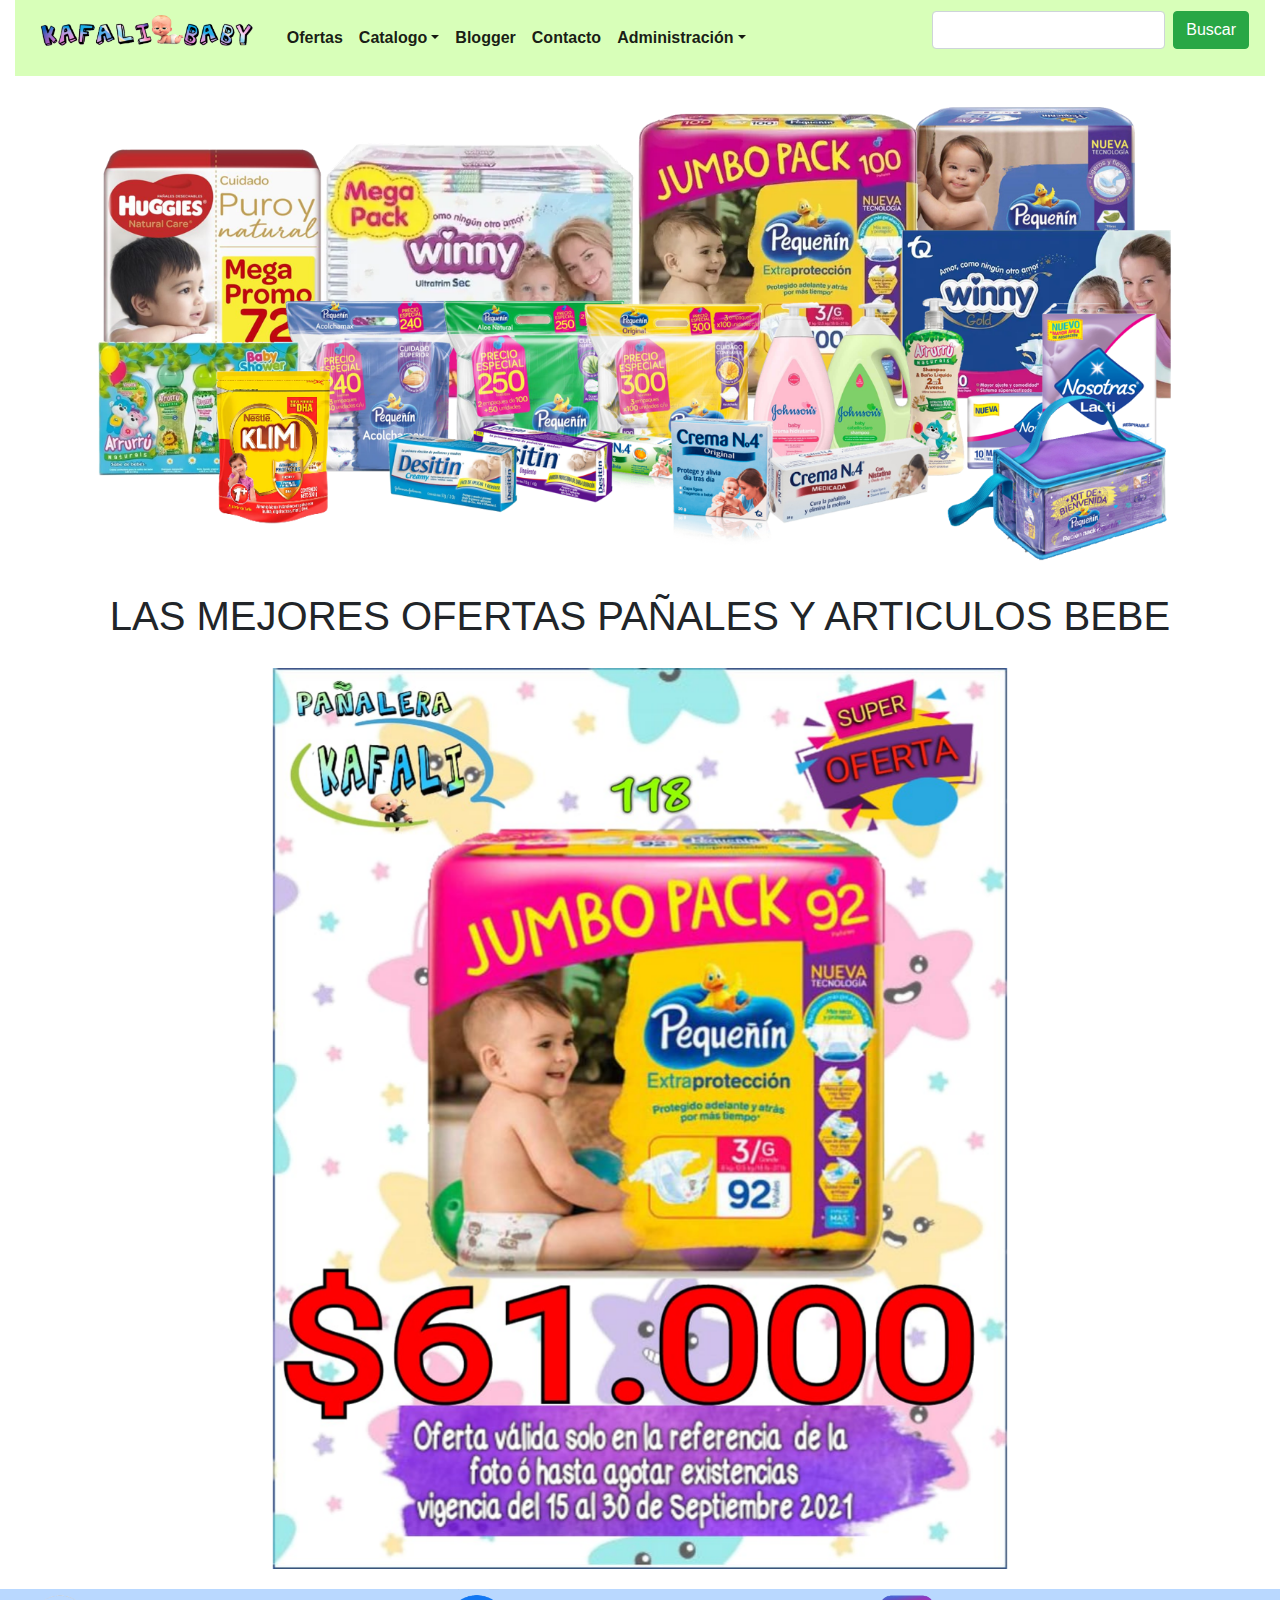
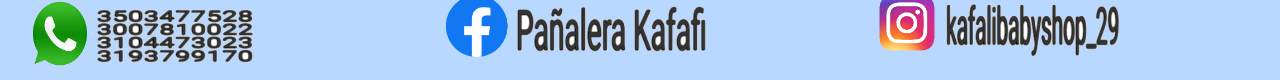
<file: index.html>
<html lang="es">
<head>
	<meta charset="UTF-8">
	<meta name="viewport" content="width=device-width, user-scalable=no, initial-scale=1.0, maximum-scale=1.0, minimum-scale=1.0">
	<link rel="stylesheet" type="text/css" href="css/bootstrap.min.css">
	<link rel="stylesheet" type="text/css" href="css/bootstrap-grid.min.css">
	<link rel="stylesheet" type="text/css" href="css/bootstrap-reboot.min.css">
	<link rel="stylesheet" type="text/css" href="css/stylo.css">
	

	<title>Kafalibaby</title>
</head>
<body>
	<div class="container-fluid">
		<nav class="navbar navbar-expand-lg navbar-light barra1 " style="font-weight: bold;">
			<a href="#" class="navbar-brand text-white">
				<img src="imagen/logo2.png" height="50px">
			</a>
			<button class="navbar-toggler" data-target="#menu" data-toggle="collapse" type="button">
				<span class="navbar-toggler-icon"></span>
			</button>
			<div class="collapse navbar-collapse" id="menu">
				<ul class="navbar-nav mr-auto">
					<li class="nav-item active">
						<a href="#" class="nav-link ">Ofertas</a>
					</li>
					<li class="nav-item dropdown active">
						<a  class="nav-link dropdown-toggle " data-toggle="dropdown" data-target="desplegable" href="#">Catalogo</a>
						<div class="dropdown-menu">
							<a href="pañales.html" class="dropdown-item">Pañales</a>
							<a href="#" class="dropdown-item">Pañitos</a>
							<a href="#" class="dropdown-item">Antipañalitis</a>
							<a href="#" class="dropdown-item">Alimentacion</a>
							<a href="#" class="dropdown-item">Aseo bebe</a>
							<a href="#" class="dropdown-item">Accesorios bebe</a>
							<a href="#" class="dropdown-item">Maternidad</a>
							<a href="#" class="dropdown-item">Adultos</a>
						</div>
					</li>
					<li class="nav-item active">
						<a href="#" class="nav-link">Blogger</a>
					</li>
					<li class="nav-item active">
						<a href="#" class="nav-link">Contacto</a>
					</li>
					<li class="nav-item dropdown active">
						<a class="nav-link dropdown-toggle" data-toggle="dropdown" data-target="desplegable" href="#">Administración</a>
						<div class="dropdown-menu ">
							<a href="#" class="dropdown-item">Usuario</a>
							<a href="#" class="dropdown-item">Perfil</a>
						</div>
					</li>
				</ul>
				<form class="form-inline">
					<input class="form-control mr-sm-2" type="" name="">
					<button class="btn btn-success">Buscar</button>
				</form>
			</div>
		</nav>
	</div>
	<br>

	<div class="container">
		<img class="img-fluid" src="imagen/pr.png">
	</div>
	<div class="container">
		<div class="row justify-content-center">
			<h1>LAS MEJORES OFERTAS PAÑALES Y ARTICULOS BEBE</h1>
		</div>
	</div>
	<div class="container">
		<div class="row justify-content-center">
		<div id="carouselExampleControls" class="carousel slide" data-ride="carousel">
		  <div class="carousel-inner m-auto">
		    <div class="carousel-item active">
		      <img src="imagen/oferta/1.jpeg" class="d-block w-75" alt="..." >
		    </div>
		    <div class="carousel-item">
		      <img src="imagen/oferta/2.jpeg" class="d-block w-75" alt="..." >
		    </div>
		    <div class="carousel-item">
		      <img src="imagen/oferta/3.jpeg" class="d-block w-75" alt="..." >
		    </div>
		    <div class="carousel-item">
		      <img src="imagen/oferta/4.jpeg" class="d-block w-75" alt="..." >
		    </div>
		    <div class="carousel-item">
		      <img src="imagen/oferta/5.jpeg" class="d-block w-75" alt="..." >
		    </div>
		    <div class="carousel-item">
		      <img src="imagen/oferta/6.jpeg" class="d-block w-75" alt="..." >
		    </div>
		  </div>
		  <a class="carousel-control-prev" href="#carouselExampleControls" role="button" data-slide="prev">
		    <span class="carousel-control-prev-icon" aria-hidden="true"></span>
		    <span class="sr-only">Previous</span>
		  </a>
		  <a class="carousel-control-next" href="#carouselExampleControls" role="button" data-slide="next">
		    <span class="carousel-control-next-icon" aria-hidden="true"></span>
		    <span class="sr-only">Next</span>
		  </a>
		</div>
		</div>
	</div>
	<footer class="barra2">
		<div class="container-fluid">
			<div class="row">
				<div class="col-lg-4 col-sm-12 col-md-6">
					<a href="https://api.whatsapp.com/send?phone=573104473023"><img src="imagen/contacto.png" width="70%"></a>
				</div>
				<div class="col-lg-4 col-sm-12 col-md-6">
					<a href="https://www.facebook.com/Distribuciones-Kafali-312591449548535/?modal=admin_todo_tour"><img src="imagen/facebook.png" width="70%"></a>
				</div>
				<div class="col-lg-4 col-sm-12 col-md-6">
					<a href="https://instagram.com/kafalibabyshop_29?igshid=eygc5hb7el11"><img src="imagen/instragran.png" width="70%"></a>
				</div>
			</div>
		</div>
	</footer>
	
	<script src="js/jquery.js"></script>
	<script src="js/bootstrap.min.js"></script>
	<script src="js/bootstrap.bundle.min.js"></script>
</body>
</html>
</file>
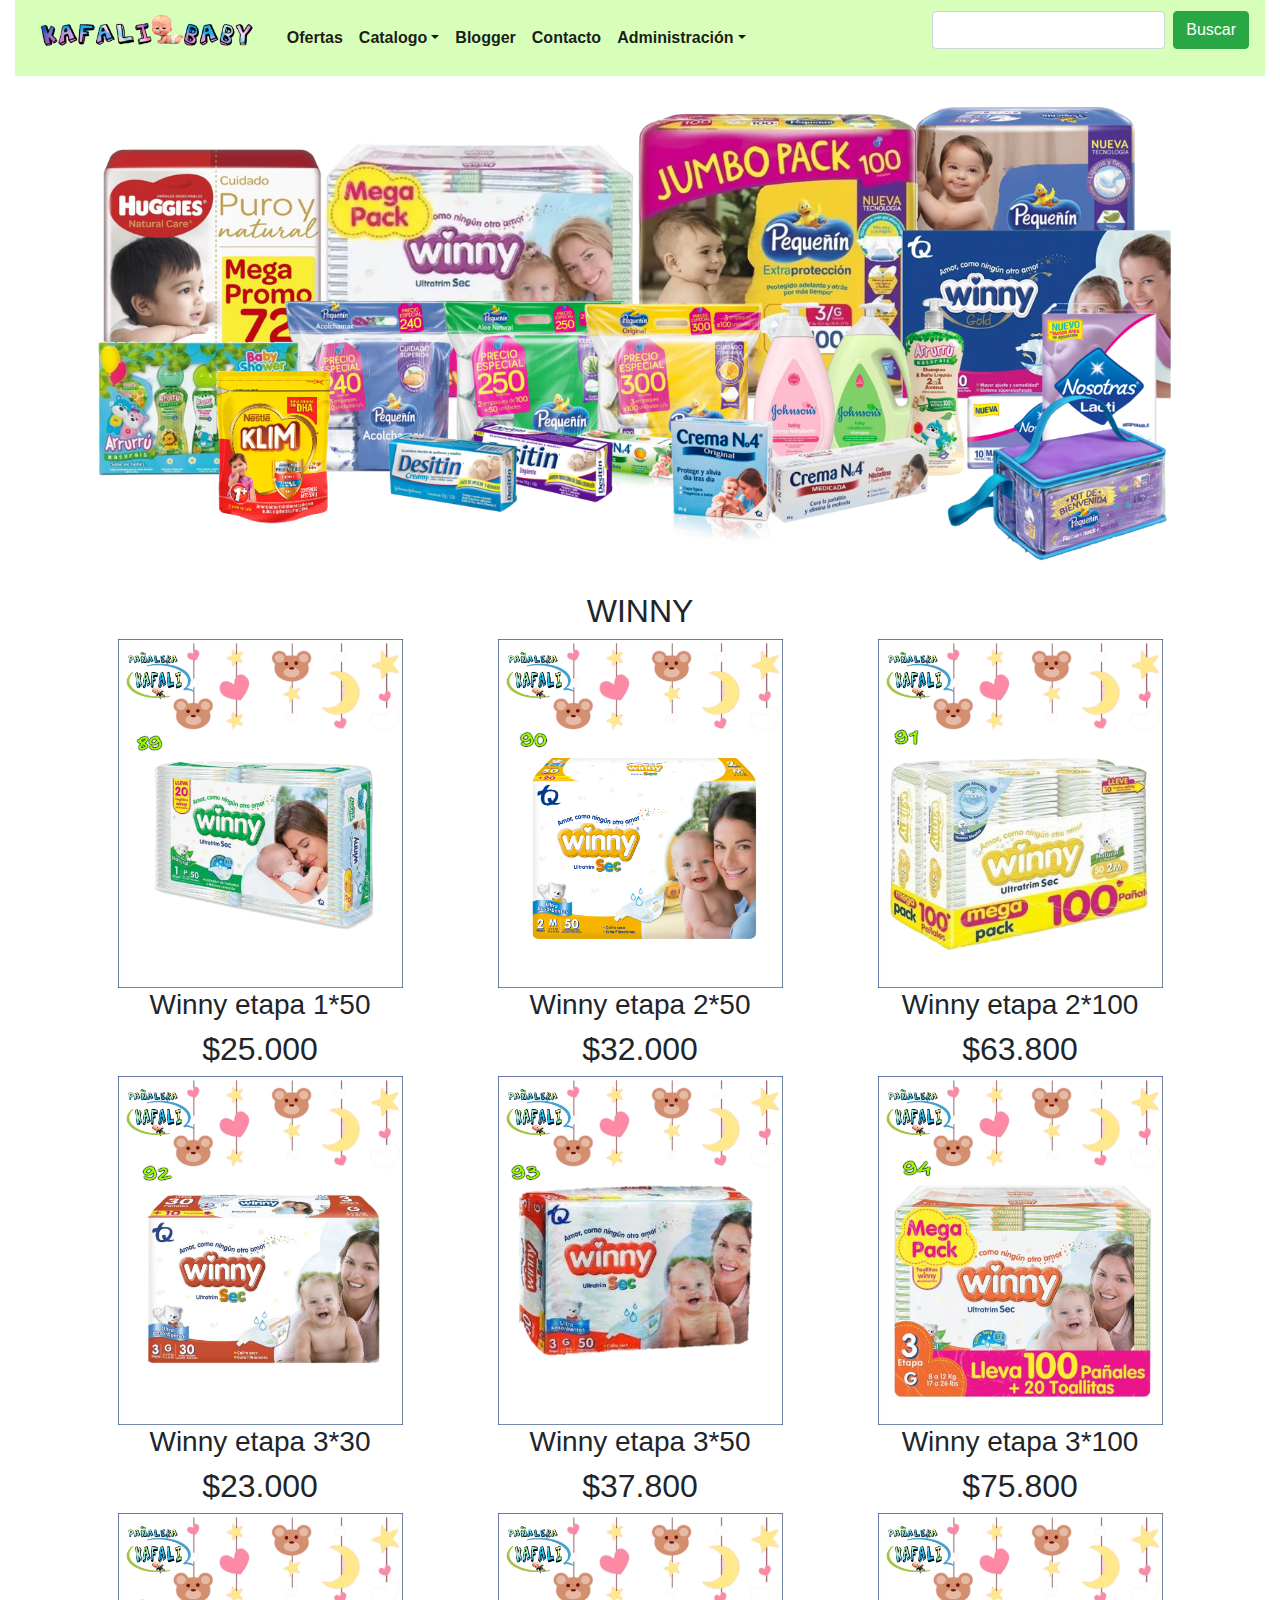
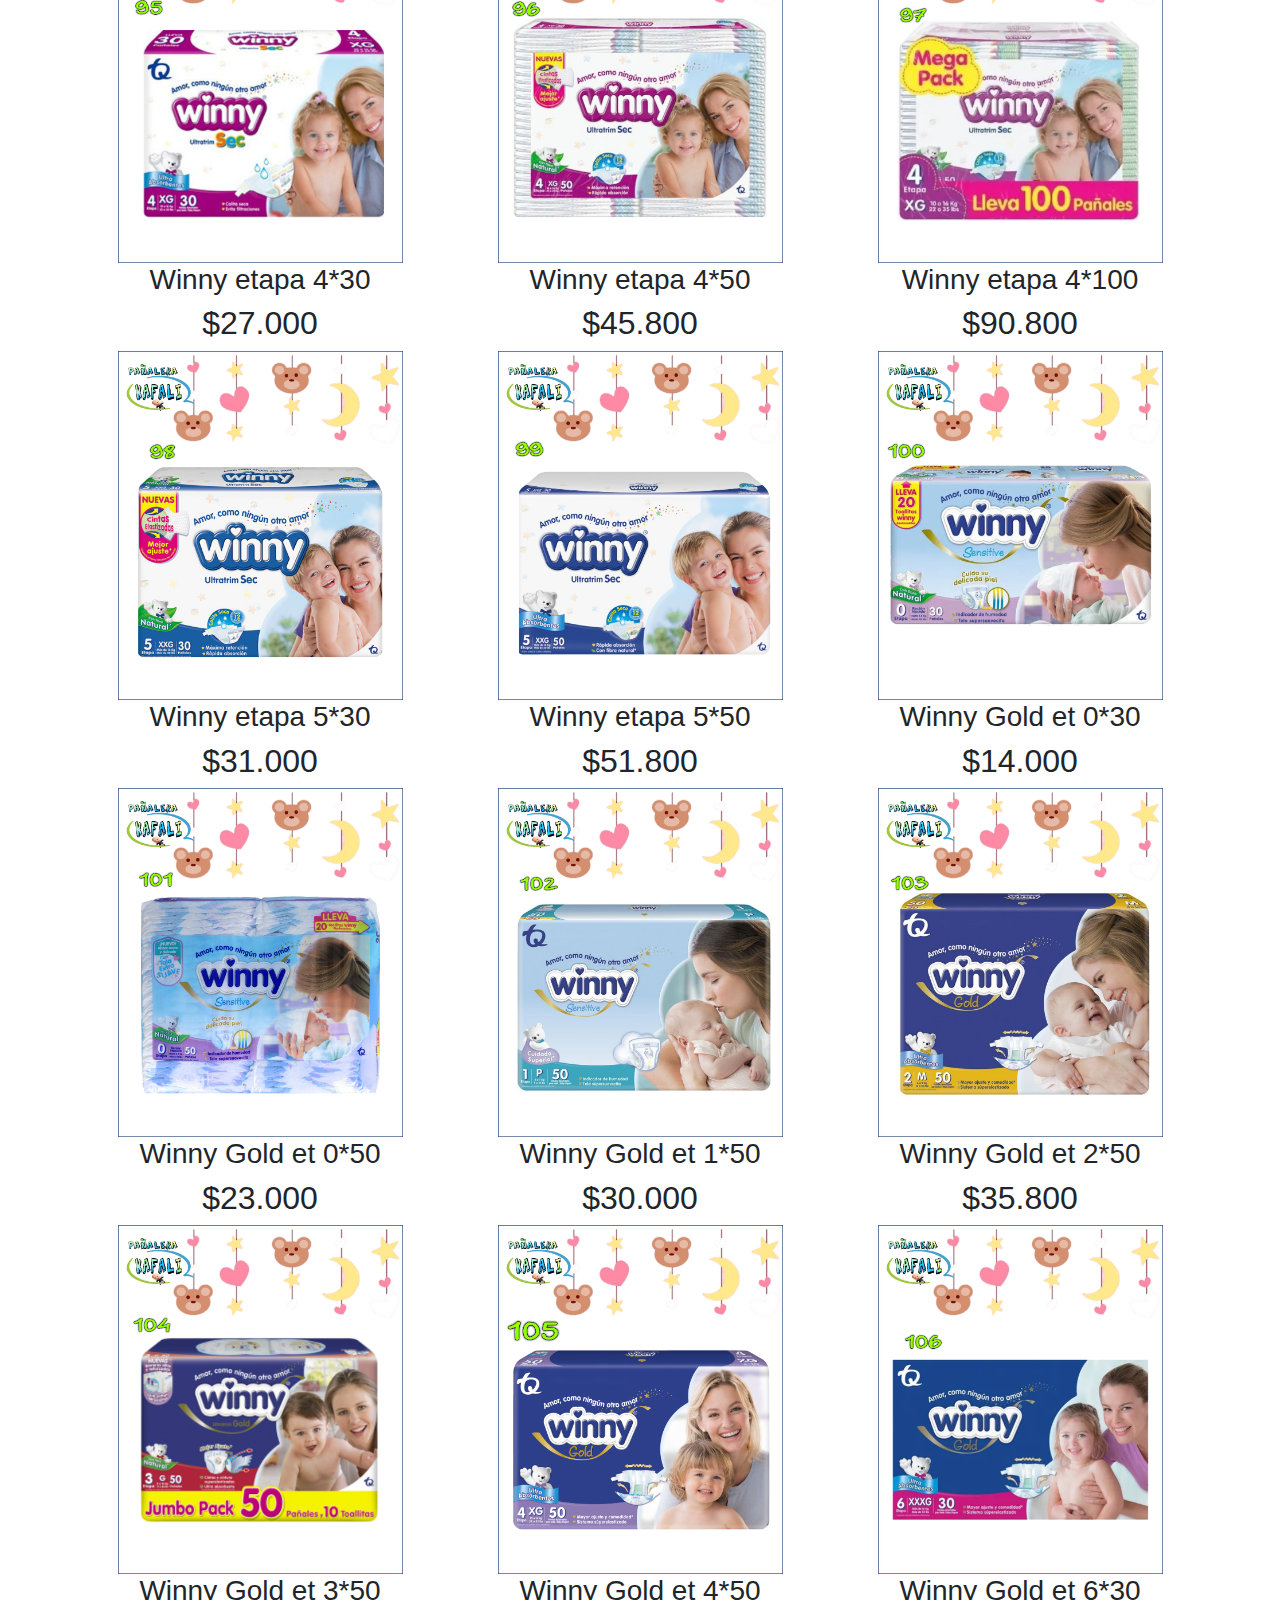
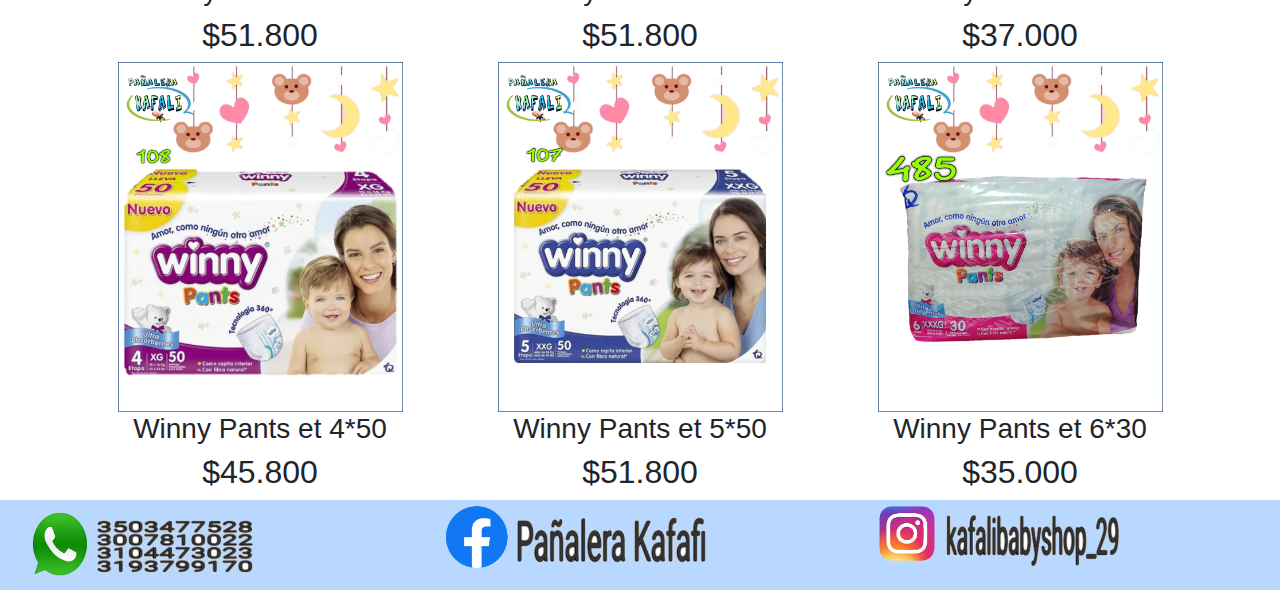
<file: pañales.html>
<html lang="es">
<head>
	<meta charset="UTF-8">
	<meta name="viewport" content="width=device-width, user-scalable=no, initial-scale=1.0, maximum-scale=1.0, minimum-scale=1.0">
	<link rel="stylesheet" type="text/css" href="css/bootstrap.min.css">
	<link rel="stylesheet" type="text/css" href="css/bootstrap-grid.min.css">
	<link rel="stylesheet" type="text/css" href="css/bootstrap-reboot.min.css">
	<link rel="stylesheet" type="text/css" href="css/stylo.css">
	

	<title>Kafalibaby</title>
</head>
<body>
	<div class="container-fluid">
		<nav class="navbar navbar-expand-lg navbar-light barra1 " style="font-weight: bold;">
			<a href="#" class="navbar-brand text-white">
				<img src="imagen/logo2.png" height="50px">
			</a>
			<button class="navbar-toggler" data-target="#menu" data-toggle="collapse" type="button">
				<span class="navbar-toggler-icon"></span>
			</button>
			<div class="collapse navbar-collapse" id="menu">
				<ul class="navbar-nav mr-auto">
					<li class="nav-item active">
						<a href="#" class="nav-link ">Ofertas</a>
					</li>
					<li class="nav-item dropdown active">
						<a  class="nav-link dropdown-toggle " data-toggle="dropdown" data-target="desplegable" href="#">Catalogo</a>
						<div class="dropdown-menu">
							<a href="#" class="dropdown-item">Pañales</a>
							<a href="#" class="dropdown-item">Pañitos</a>
							<a href="#" class="dropdown-item">Antipañalitis</a>
							<a href="#" class="dropdown-item">Alimentacion</a>
							<a href="#" class="dropdown-item">Aseo bebe</a>
							<a href="#" class="dropdown-item">Accesorios bebe</a>
							<a href="#" class="dropdown-item">Maternidad</a>
							<a href="#" class="dropdown-item">Adultos</a>
						</div>
					</li>
					<li class="nav-item active">
						<a href="#" class="nav-link">Blogger</a>
					</li>
					<li class="nav-item active">
						<a href="#" class="nav-link">Contacto</a>
					</li>
					<li class="nav-item dropdown active">
						<a class="nav-link dropdown-toggle" data-toggle="dropdown" data-target="desplegable" href="#">Administración</a>
						<div class="dropdown-menu ">
							<a href="#" class="dropdown-item">Usuario</a>
							<a href="#" class="dropdown-item">Perfil</a>
						</div>
					</li>
				</ul>
				<form class="form-inline">
					<input class="form-control mr-sm-2" type="" name="">
					<button class="btn btn-success">Buscar</button>
				</form>
			</div>
		</nav>
	</div>
	<br>

	<div class="container">
		<img class="img-fluid" src="imagen/pr.png">
	</div>
	<div class="container">
		<div class="row justify-content-center">
			<h2>WINNY</h2>
		</div>
	</div>
	<div class="container">
		<div class="row">
		    <div class="col-md-6 col-lg-4 col-sm-12">
		    	<div class="row justify-content-center">
		    	<img src="imagen/winny/89.png" class="d-block w-75">
		    	</div>
		    	<div class="tprod">
		    		<h3>Winny etapa 1*50</h3>
		      		<h2>$25.000</h2>
		      	</div>
		    </div>
		    <div class="col-md-6 col-lg-4 col-sm-12">
		    	<div class="row justify-content-center">
		    	<img src="imagen/winny/90.png" class="d-block w-75">
		    	</div>
		    	<div class="tprod">
		    		<h3>Winny etapa 2*50</h3>
		      		<h2>$32.000</h2>
		    	</div>
		    </div>
		    <div class="col-md-6 col-lg-4 col-sm-12">
		    	<div class="row justify-content-center">
		    	<img src="imagen/winny/91.png" class="d-block w-75">
		    	</div>
		    	<div class="tprod">
		    		<h3>Winny etapa 2*100</h3>
		      		<h2>$63.800</h2>
		    	</div>
		 	</div>
		 </div>
	</div>
	<div class="container">
		<div class="row">
		    <div class="col-md-6 col-lg-4 col-sm-12">
		    	<div class="row justify-content-center">
		    	<img src="imagen/winny/92.png" class="d-block w-75">
		    	</div>
		    	<div class="tprod">
		    		<h3>Winny etapa 3*30</h3>
		      		<h2>$23.000</h2>
		      	</div>
		    </div>
		    <div class="col-md-6 col-lg-4 col-sm-12">
		    	<div class="row justify-content-center">
		    	<img src="imagen/winny/93.png" class="d-block w-75">
		    	</div>
		    	<div class="tprod">
		    		<h3>Winny etapa 3*50</h3>
		      		<h2>$37.800</h2>
		    	</div>
		    </div>
		    <div class="col-md-6 col-lg-4 col-sm-12">
		    	<div class="row justify-content-center">
		    	<img src="imagen/winny/94.png" class="d-block w-75">
		    	</div>
		    	<div class="tprod">
		    		<h3>Winny etapa 3*100</h3>
		      		<h2>$75.800</h2>
		    	</div>
		 	</div>
		 </div>
	</div>
		<div class="container">
		<div class="row">
		    <div class="col-md-6 col-lg-4 col-sm-12">
		    	<div class="row justify-content-center">
		    	<img src="imagen/winny/95.png" class="d-block w-75">
		    	</div>
		    	<div class="tprod">
		    		<h3>Winny etapa 4*30</h3>
		      		<h2>$27.000</h2>
		      	</div>
		    </div>
		    <div class="col-md-6 col-lg-4 col-sm-12">
		    	<div class="row justify-content-center">
		    	<img src="imagen/winny/96.png" class="d-block w-75">
		    	</div>
		    	<div class="tprod">
		    		<h3>Winny etapa 4*50</h3>
		      		<h2>$45.800</h2>
		    	</div>
		    </div>
		    <div class="col-md-6 col-lg-4 col-sm-12">
		    	<div class="row justify-content-center">
		    	<img src="imagen/winny/97.png" class="d-block w-75">
		    	</div>
		    	<div class="tprod">
		    		<h3>Winny etapa 4*100</h3>
		      		<h2>$90.800</h2>
		    	</div>
		 	</div>
		 </div>
	</div>
		<div class="container">
		<div class="row">
		    <div class="col-md-6 col-lg-4 col-sm-12">
		    	<div class="row justify-content-center">
		    	<img src="imagen/winny/98.png" class="d-block w-75">
		    	</div>
		    	<div class="tprod">
		    		<h3>Winny etapa 5*30</h3>
		      		<h2>$31.000</h2>
		      	</div>
		    </div>
		    <div class="col-md-6 col-lg-4 col-sm-12">
		    	<div class="row justify-content-center">
		    	<img src="imagen/winny/99.png" class="d-block w-75">
		    	</div>
		    	<div class="tprod">
		    		<h3>Winny etapa 5*50</h3>
		      		<h2>$51.800</h2>
		    	</div>
		    </div>
		    <div class="col-md-6 col-lg-4 col-sm-12">
		    	<div class="row justify-content-center">
		    	<img src="imagen/winny/100.png" class="d-block w-75">
		    	</div>
		    	<div class="tprod">
		    		<h3>Winny Gold et 0*30</h3>
		      		<h2>$14.000</h2>
		    	</div>
		 	</div>
		 </div>
	</div>
		<div class="container">
		<div class="row">
		    <div class="col-md-6 col-lg-4 col-sm-12">
		    	<div class="row justify-content-center">
		    	<img src="imagen/winny/101.png" class="d-block w-75">
		    	</div>
		    	<div class="tprod">
		    		<h3>Winny Gold et 0*50</h3>
		      		<h2>$23.000</h2>
		      	</div>
		    </div>
		    <div class="col-md-6 col-lg-4 col-sm-12">
		    	<div class="row justify-content-center">
		    	<img src="imagen/winny/102.png" class="d-block w-75">
		    	</div>
		    	<div class="tprod">
		    		<h3>Winny Gold et 1*50</h3>
		      		<h2>$30.000</h2>
		    	</div>
		    </div>
		    <div class="col-md-6 col-lg-4 col-sm-12">
		    	<div class="row justify-content-center">
		    	<img src="imagen/winny/103.png" class="d-block w-75">
		    	</div>
		    	<div class="tprod">
		    		<h3>Winny Gold et 2*50</h3>
		      		<h2>$35.800</h2>
		    	</div>
		 	</div>
		 </div>
	</div>
	<div class="container">
		<div class="row">
		    <div class="col-md-6 col-lg-4 col-sm-12">
		    	<div class="row justify-content-center">
		    	<img src="imagen/winny/104.png" class="d-block w-75">
		    	</div>
		    	<div class="tprod">
		    		<h3>Winny Gold et 3*50</h3>
		      		<h2>$51.800</h2>
		      	</div>
		    </div>
		    <div class="col-md-6 col-lg-4 col-sm-12">
		    	<div class="row justify-content-center">
		    	<img src="imagen/winny/105.png" class="d-block w-75">
		    	</div>
		    	<div class="tprod">
		    		<h3>Winny Gold et 4*50</h3>
		      		<h2>$51.800</h2>
		    	</div>
		    </div>
		    <div class="col-md-6 col-lg-4 col-sm-12">
		    	<div class="row justify-content-center">
		    	<img src="imagen/winny/106.png" class="d-block w-75">
		    	</div>
		    	<div class="tprod">
		    		<h3>Winny Gold et 6*30</h3>
		      		<h2>$37.000</h2>
		    	</div>
		 	</div>
		 </div>
	</div>
	<div class="container">
		<div class="row">
		    <div class="col-md-6 col-lg-4 col-sm-12">
		    	<div class="row justify-content-center">
		    	<img src="imagen/winny/108.png" class="d-block w-75">
		    	</div>
		    	<div class="tprod">
		    		<h3>Winny Pants et 4*50</h3>
		      		<h2>$45.800</h2>
		      	</div>
		    </div>
		    <div class="col-md-6 col-lg-4 col-sm-12">
		    	<div class="row justify-content-center">
		    	<img src="imagen/winny/107.png" class="d-block w-75">
		    	</div>
		    	<div class="tprod">
		    		<h3>Winny Pants et 5*50</h3>
		      		<h2>$51.800</h2>
		    	</div>
		    </div>
		    <div class="col-md-6 col-lg-4 col-sm-12">
		    	<div class="row justify-content-center">
		    	<img src="imagen/winny/485.png" class="d-block w-75">
		    	</div>
		    	<div class="tprod">
		    		<h3>Winny Pants et 6*30</h3>
		      		<h2>$35.000</h2>
		    	</div>
		 	</div>
		 </div>
	</div>

	<footer class="barra2">
		<div class="container-fluid">
			<div class="row">
				<div class="col-lg-4 col-sm-12 col-md-6">
					<a href="https://api.whatsapp.com/send?phone=573104473023"><img src="imagen/contacto.png" width="70%"></a>
				</div>
				<div class="col-lg-4 col-sm-12 col-md-6">
					<a href="https://www.facebook.com/Distribuciones-Kafali-312591449548535/?modal=admin_todo_tour"><img src="imagen/facebook.png" width="70%"></a>
				</div>
				<div class="col-lg-4 col-sm-12 col-md-6">
					<a href="https://instagram.com/kafalibabyshop_29?igshid=eygc5hb7el11"><img src="imagen/instragran.png" width="70%"></a>
				</div>
			</div>
		</div>
	</footer>
	
	<script src="js/jquery.js"></script>
	<script src="js/bootstrap.min.js"></script>
	<script src="js/bootstrap.bundle.min.js"></script>
</body>
</html>
</file>
<file: css/stylo.css>
.barra1{
	background: #d8ffb9;
	color: black
}
.barra2{
	background: #b9d8ff;
}
.carousel-inner img {
  margin: auto;
  padding: 20px;
}
.tprod{
	text-align: center;
}
</file>
